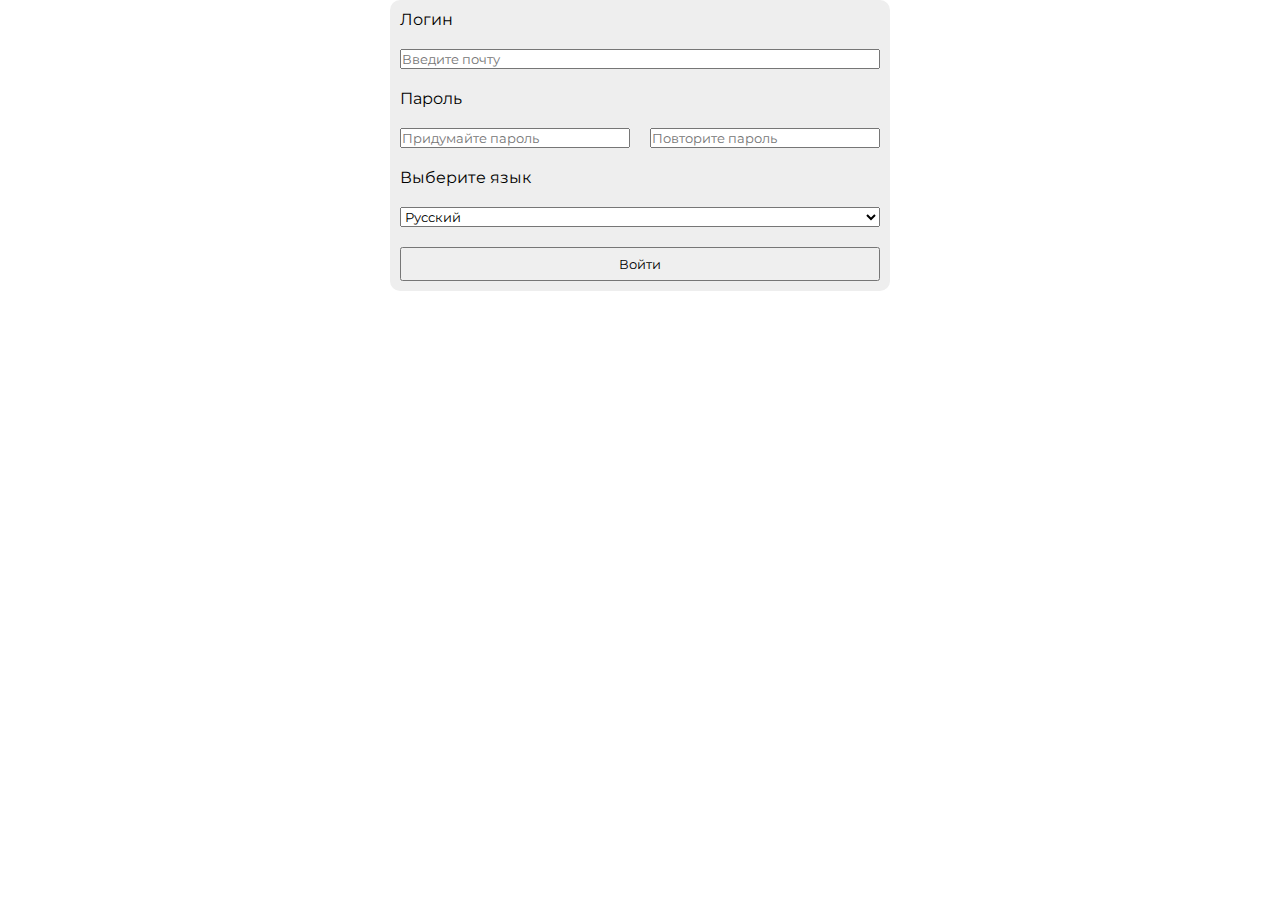
<file: index.html>
<!DOCTYPE html>
<html lang="en">

<head>
    <meta charset="UTF-8">
    <meta name="viewport" content="width=device-width, initial-scale=1.0">
    <title>Регистрация</title>
    <link rel="stylesheet" href="index.css">
    <link rel="preconnect" href="https://fonts.googleapis.com">
    <link rel="preconnect" href="https://fonts.gstatic.com" crossorigin>
    <link href="https://fonts.googleapis.com/css2?family=Montserrat&display=swap" rel="stylesheet">
</head>

<body>
    <div class="wrapper">
        <form action="/registration" method="post">
            <label for="login" id="label__login">Логин</label>
            <input type="email" id="login" name="login" placeholder="Введите почту" required />
            <label for="check-password" id="label__password--check">Пароль</label>
            <input type="password" id="check-password" name="check-password" placeholder="Придумайте пароль"
                minlength="6" maxlength="16" required>
            <label for="password" id="label__password">Проверка пароля</label>
            <input type="password" id="password" name="password" placeholder="Повторите пароль" minlength="6"
                maxlength="16" required>
            <label for="language" id="label__language">Выберите язык</label>
            <select name="language" id="language">
                <option value="ru">Русский</option>
                <option value="by">Белорусский</option>
            </select>
            <button type="submit" id="button">Войти</button>

        </form>
    </div>
</body>

</html>
</file>
<file: index.css>
* {
    margin: 0;
    padding: 0;
    box-sizing: border-box;
    font-family: 'Montserrat';
}

.wrapper {
    display: flex;
    justify-content: center;
}

form {
    display: grid;
    grid-template-areas:
        'label-login'
        'login'
        'label__password--check'
        'check-password'
        'label__password'
        'password'
        'label-language'
        'language'
        'button';
    /* grid-template-areas:
        'label-login label-login'
        'login login'
        'label__password--check label__password--check'
        'check-password password'
        'label-language label-language'
        'language language'
        'button button'; */
    gap: 10px;
    width: 100%;
    padding: 10px;
    border-radius: 10px;
    background: #eee;
}

#button {
    grid-area: button;
    padding: 7px;
    cursor: pointer;
}

button:hover {
    opacity: .6;
}

a {
    margin-top: 10px;
}

label {
    cursor: pointer;
}

#label__login {
    grid-area: label-login;
}

#login {
    grid-area: login;
}

#label__password--check {
    grid-area: label__password--check;
}

#check-password {
    grid-area: check-password;
}

#label__password {
    grid-area: label__password;
}

#password {
    grid-area: password;
}

#label__language {
    grid-area: label-language;
}

#language {
    grid-area: language;
}

@media screen and (min-width: 540px) {
    form {
        grid-template-areas:
            'label-login label-login'
            'login login'
            'label__password--check label__password--check'
            'check-password password'
            'label-language label-language'
            'language language'
            'button button';
        max-width: 500px;
    }

    #label__password {
        grid-area: label__password;
        display: none;
    }
}

@media screen and (min-width: 1024px) {
    form {
        gap: 20px;
    }
}
</file>
